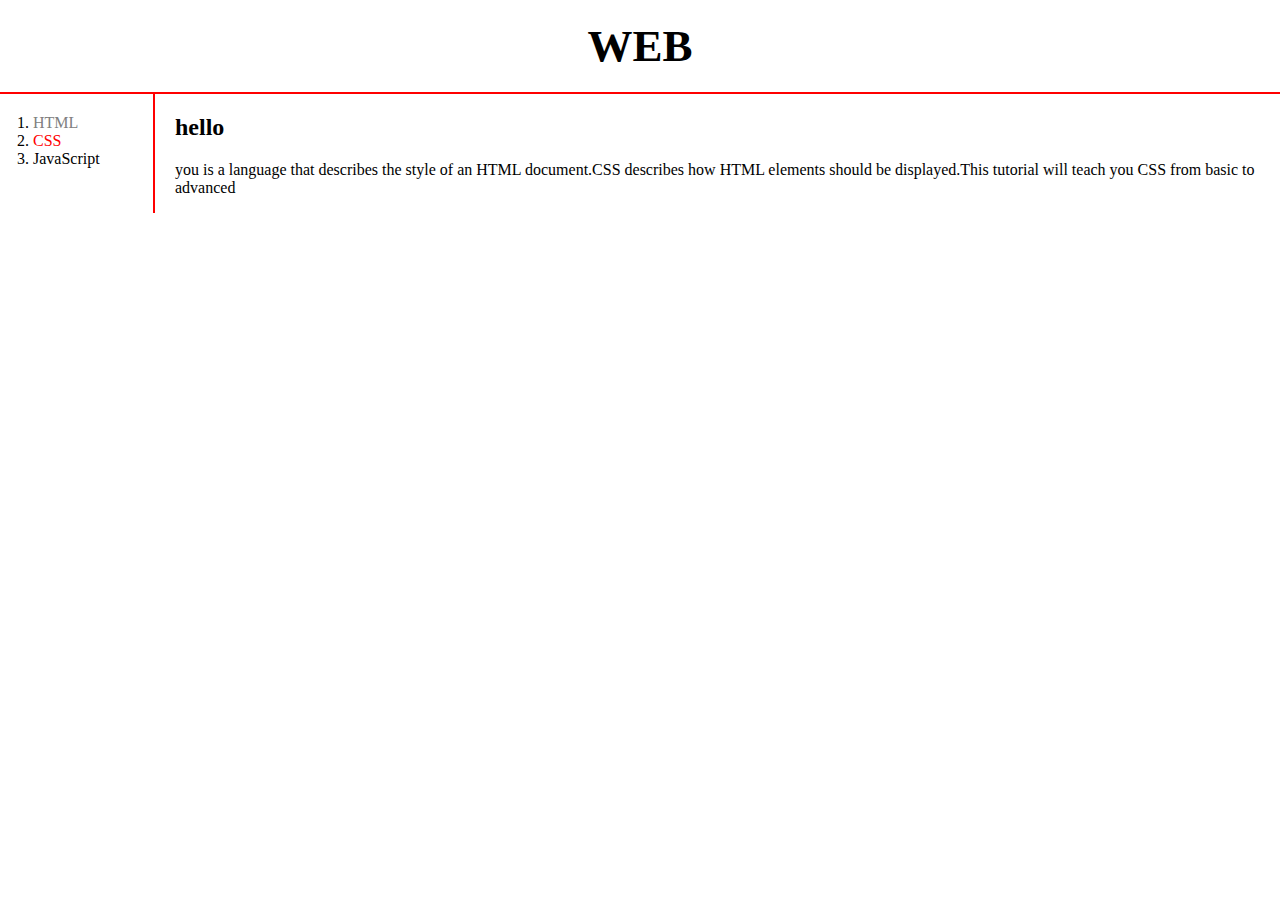
<file: index.html>
<!doctype html>
<html>
  <head>
    <title>WEB1 - html</title>
    <meta charset="utf-8">
    <link rel="stylesheet" href="style1.css">
  </head>
  <body>
    <h1><a href="index.html">WEB</a></h1>
    <div id="grid">
    <ol>
      <li><a href="html.html" class="saw">HTML</a></li>
      <li><a href="css.html" class="saw" id="active">CSS</a></li>
      <li><a href="JavaScript.html">JavaScript</a></li>
    </ol>
    
  <!--    
      <h1><a href="index.html">WEB</a></h1>
    <ol>
      <li><a href="html.html">HTML</a></li>
      <li><a href="css.html">CSS</a></li>
      <li><a href="JavaScript.html">JavaScript</a></ol>
  -->
    <div id="article">
      <h2>hello</h2>
    <p>you is a language that describes the style of an HTML document.CSS describes how HTML elements should be displayed.This tutorial will teach you CSS from basic to advanced
      </P>
    </div>
    </div>
  </body>
</html>
</file>
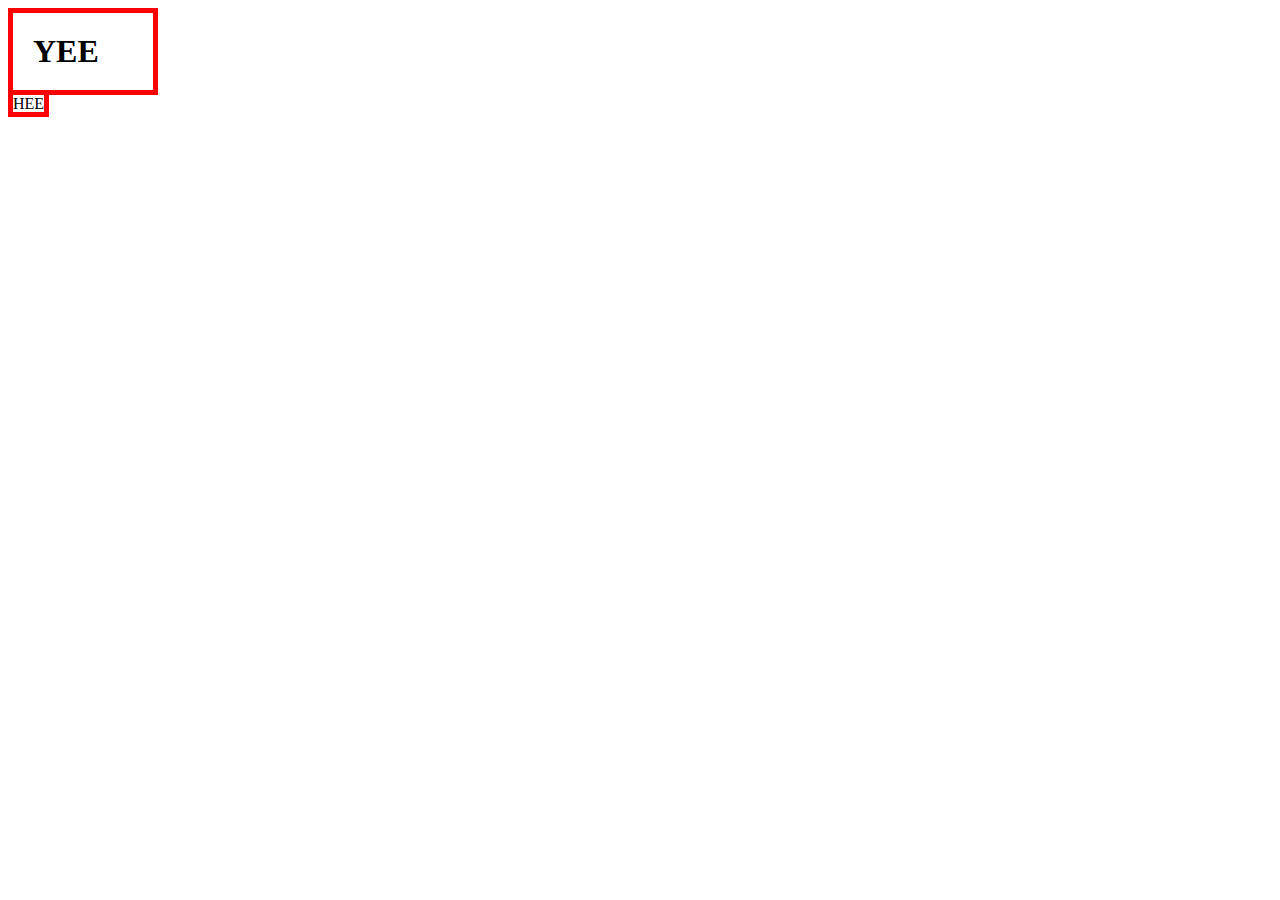
<file: box.html>
<!doctype html>
<html>
  <head>
    <meta charset="utf-8">
    <title></title>
    <style>
    /*
    block level element
    */
      h1{
       border:5px solid red;
       padding:20px;
       margin:0;
       width:100px;
      }
      /*
      inline element
      */
      a{
        border-width:5px;
        border-color:red;
        border-style:solid;
        width:100px;
      }
    </style>
  </head>
  <body>
    <h1>YEE</h1>
    <a>HEE</a>
  </body>
</html>
</file>
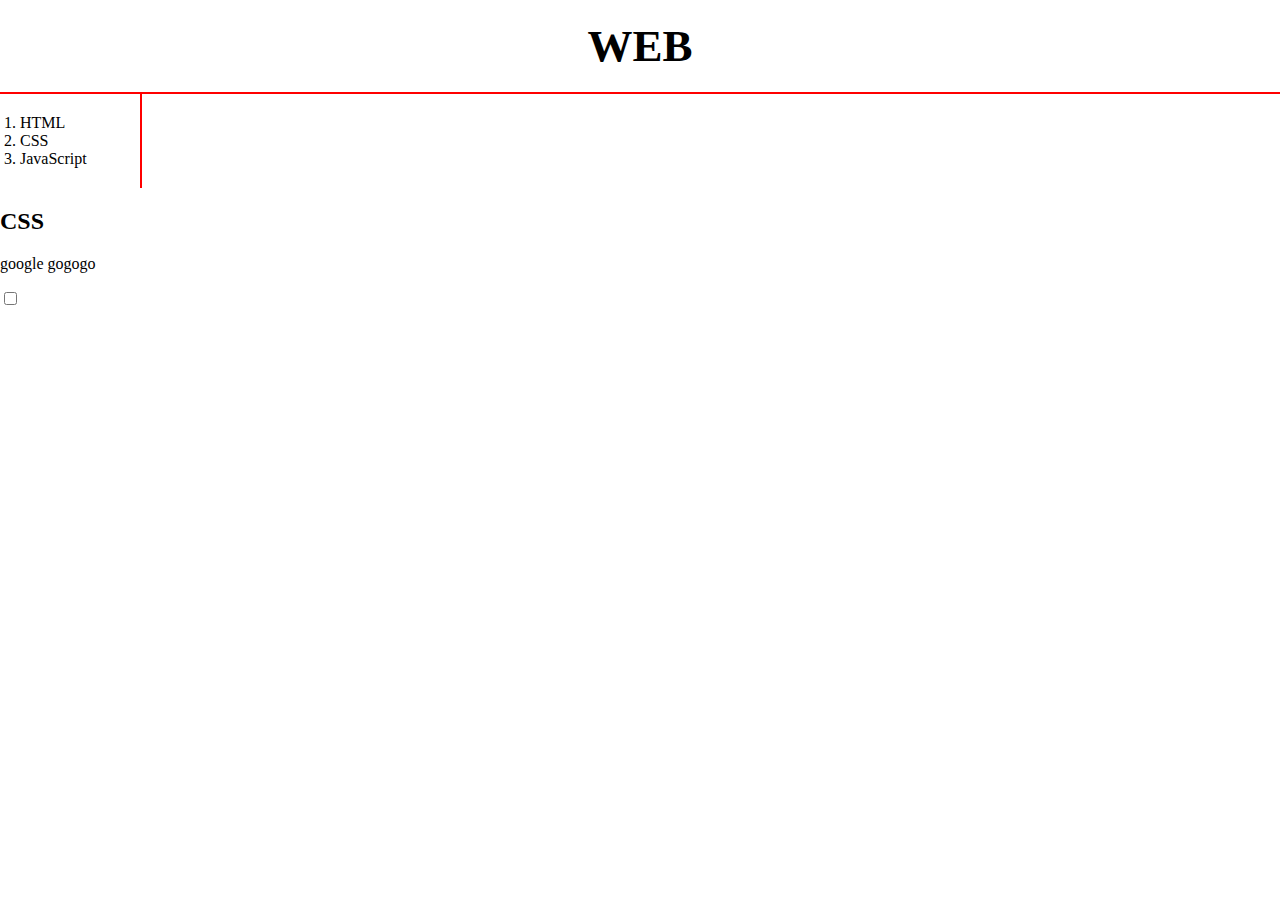
<file: css.html>
<!doctype html>
<html>
  <head>
    <title>CSS - html</title>
    <meta charset="utf-8">
    <link rel="stylesheet" href="style1.css">
  </head>
  <body>
      <h1><a href="index.html">WEB</a></h1>
      <ol>
      <li><a href="html.html">HTML</a></li>
      <li><a href="css.html">CSS</a></li>
      <li><a href="JavaScript.html">JavaScript</a></li>
      </ol>
      <h2>CSS</h2>
      <P><a href="https://google.com/" target="_blank" title="google website">google gogogo</a></P>
      <input type="checkbox">
      
    </body>
  </html>
</file>
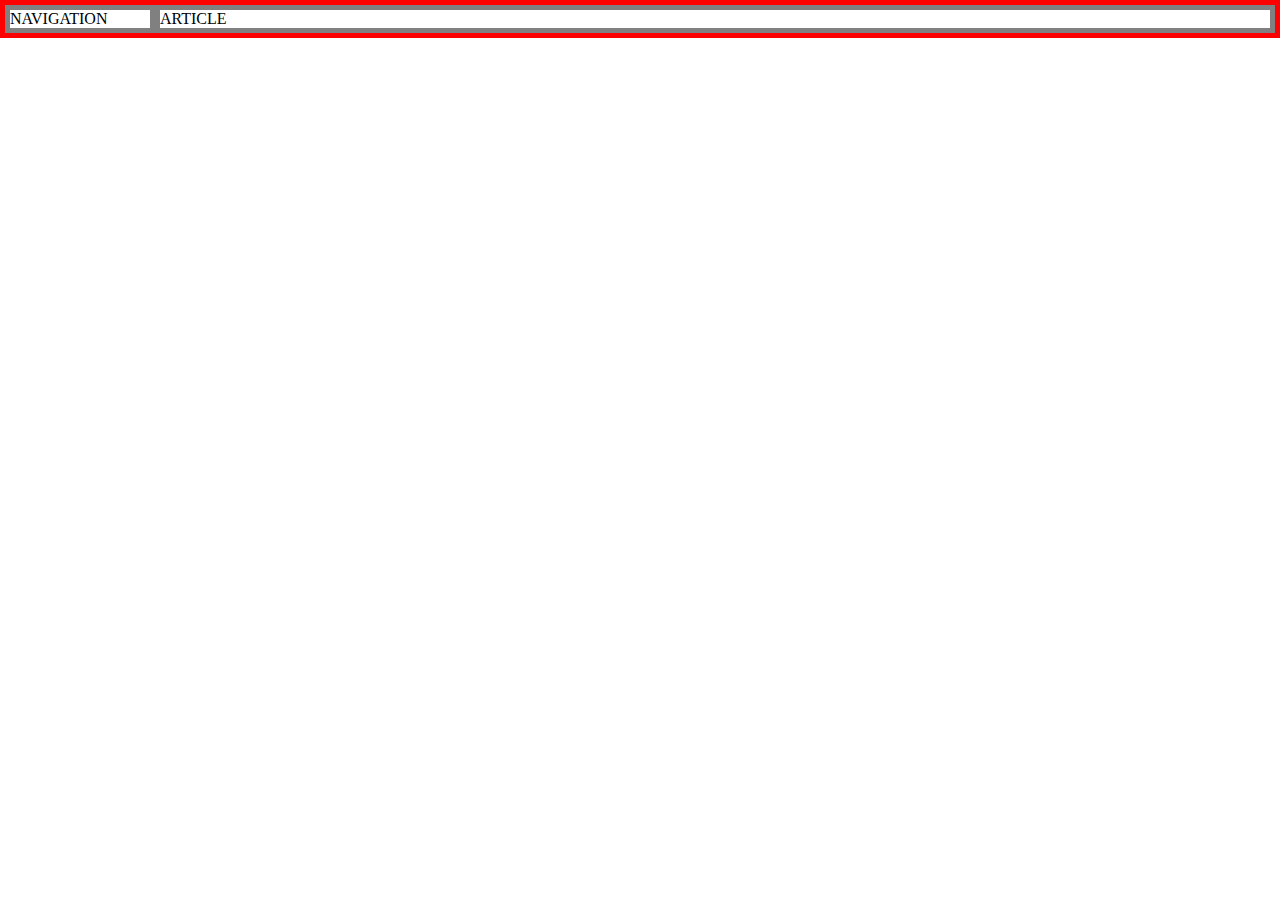
<file: grid.html>
<!DOCTYPE html>
<html>
  <head>
    <meta charset="utf-8">
    <link rel="stylesheet" href="style1.css">
    <title>grid</title>
    <style>
    #grid{
        border:5px solid red;
        display:grid;
        gird-template-columns: 150px 1fr;
      }
      div{
        border:5px solid gray;
      }
      
    </style>
  </head>
  <body>
    <div id="grid">
    <div>NAVIGATION</div>
    <div>ARTICLE</div>
    </div>
  </body>
</html>
</file>
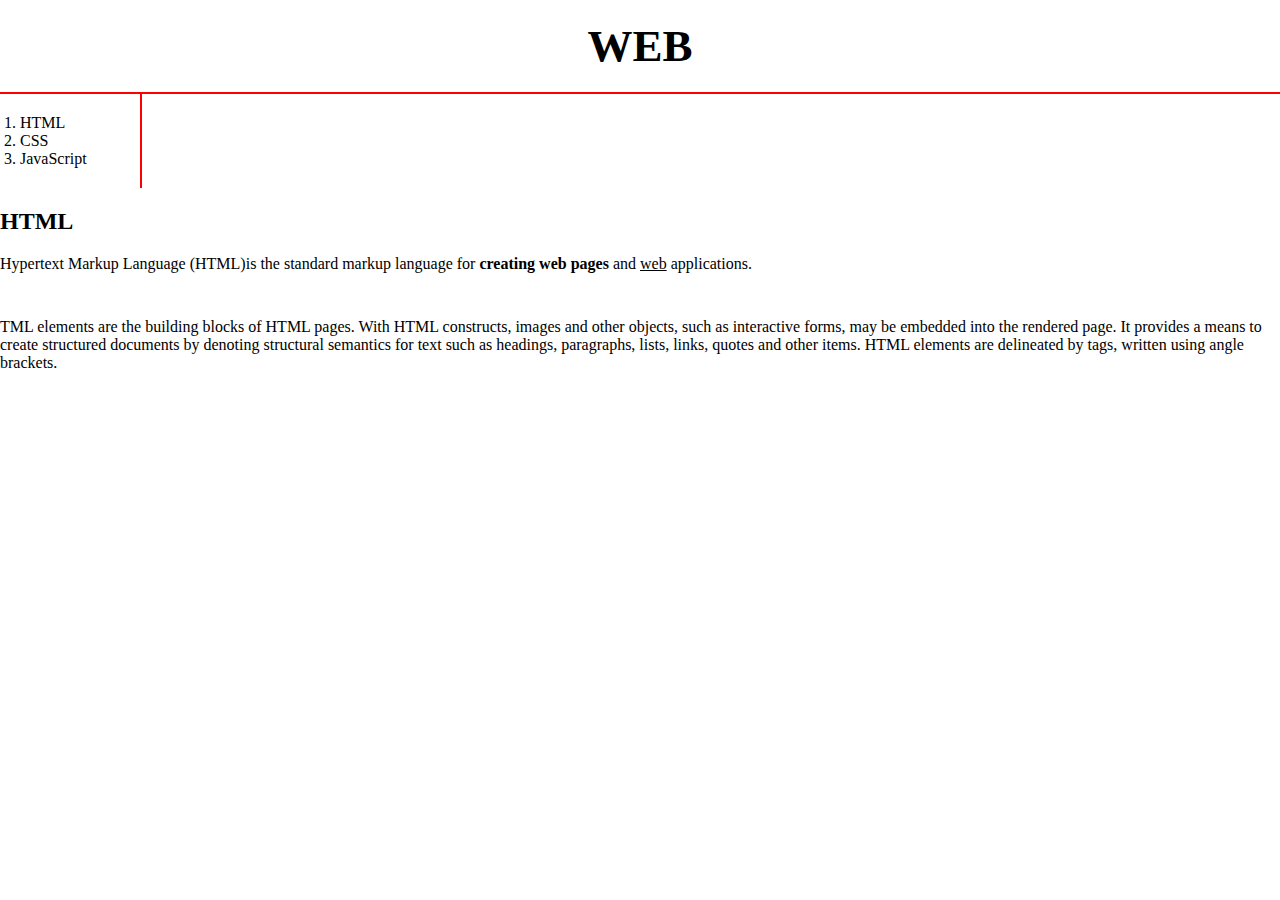
<file: html.html>
<!doctype html>
<html>
  <head>
    <title>HTML - html</title>
    <meta charset="utf-8">
    <link rel="stylesheet" href="style1.css">
  </head>
  <body>
      <h1><a href="index.html">WEB</a></h1>
      <ol>
      <li><a href="html.html">HTML</a></li>
      <li><a href="css.html">CSS</a></li>
      <li><a href="JavaScript.html">JavaScript</a></li>
      </ol>
      <h2>HTML</h2>
    <p><a href="https://www.w3.org/TR/html5/" target="_blank" title="html5 speicification">Hypertext Markup Language (HTML)</a>is the standard markup language for <strong>creating web pages </strong> and <u>web</u> applications.</p><p style="margin-top:45px;">TML elements are the building blocks of HTML pages. With HTML constructs, images and other objects, such as interactive forms, may be embedded into the rendered page. It provides a means to create structured documents by denoting structural semantics for text such as headings, paragraphs, lists, links, quotes and other items. HTML elements are delineated by tags, written using angle brackets.</p>
    </body>
  </html>
</file>
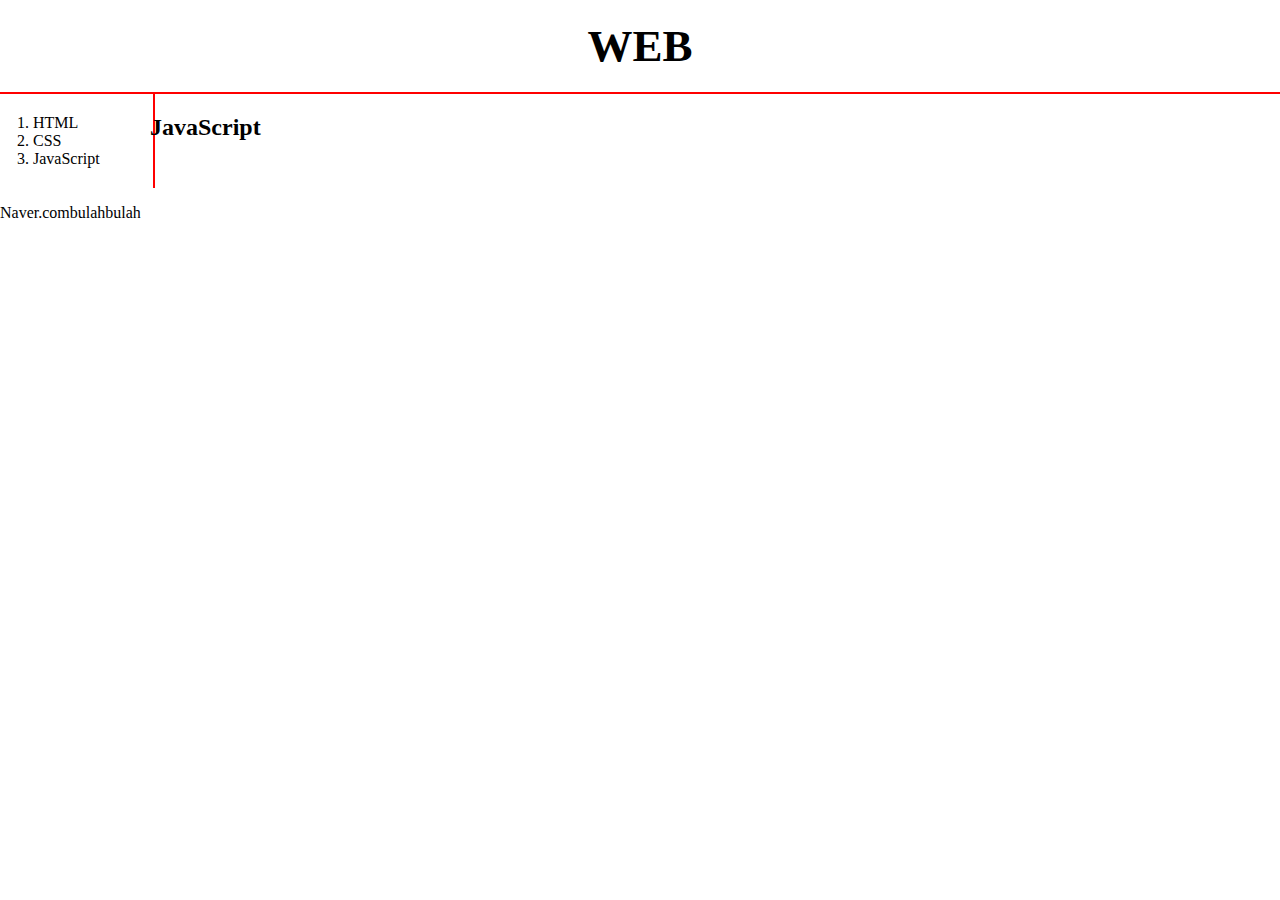
<file: JavaScript.html>
<!doctype html>
<html>
  <head>
    <title>JavaScript - html</title>
    <meta charset="utf-8">
    <link rel="stylesheet" href="style1.css">
  </head>
  <body>
      <h1><a href="index.html">WEB</a></h1>
      <div id="grid">
      <ol>
      <li><a href="html.html">HTML</a></li>
      <li><a href="css.html">CSS</a></li>
      <li><a href="JavaScript.html">JavaScript</a></li>
      </ol>
      <h2>JavaScript</h2>
      <P><a href="https://www.naver.com/" target="_blank" title="naver website">Naver.com</a>bulahbulah</P>
      </div>
    </body>
  </html>
</file>
<file: style1.css>
a {
        color:black;
        text-decoration: none;
      }
      h1 {
        font-size: 45px;
        text-align: center;
        border-bottom:2px solid red;
        padding:20px;
        margin:0px;
      }
      .saw{
       color:gray;
     }
     
     #active {
       color:red;
     }
     ol{
       border-right:2px solid red;
       width:100px;
       margin:0px;
       padding:20px;
     
     }
     body{
       margin:0px;
     }
     #grid
     {display: grid;
      grid-template-columns:150px 1fr;
     }
     #grid ol{
       padding-left:33px;
     }
     #grid #article{
       padding-left:25px;
     }
     @media(max-width:600px){
       #grid{
         display: block;
       }
       ol{
          border-right:none;
       }
       h1 {
          border-bottom:none;}
     }
</file>
